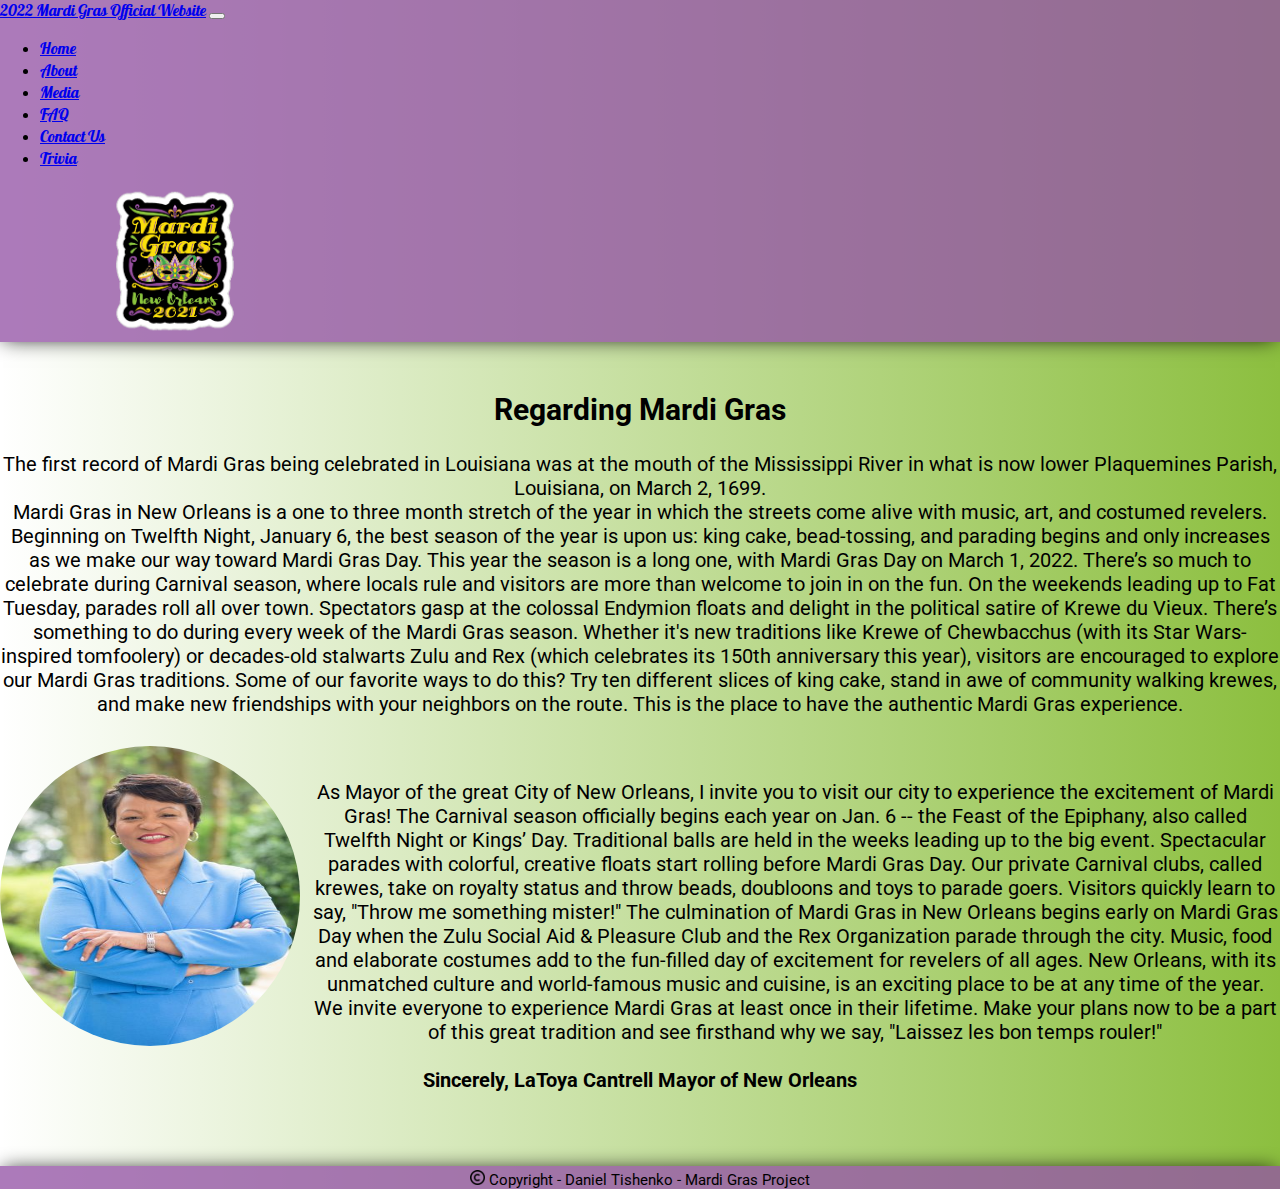
<file: about.html>
<!DOCTYPE html>
<html lang="en">
  <head>
    <meta charset="UTF-8" />
    <meta http-equiv="X-UA-Compatible" content="IE=edge" />
    <meta name="viewport" content="width=device-width, initial-scale=1.0" />
    <link
      href="https://cdn.jsdelivr.net/npm/bootstrap@5.1.3/dist/css/bootstrap.min.css"
      rel="stylesheet"
      integrity="sha384-1BmE4kWBq78iYhFldvKuhfTAU6auU8tT94WrHftjDbrCEXSU1oBoqyl2QvZ6jIW3"
      crossorigin="anonymous"
    />
    <script
      src="https://cdn.jsdelivr.net/npm/bootstrap@5.1.3/dist/js/bootstrap.bundle.min.js"
      integrity="sha384-ka7Sk0Gln4gmtz2MlQnikT1wXgYsOg+OMhuP+IlRH9sENBO0LRn5q+8nbTov4+1p"
      crossorigin="anonymous"
    ></script>
    <link rel="stylesheet" href="./css/about.css" />
    <title>About</title>
  </head>
  <body>
    <header class="header display-5">
      <nav
        class="overflow-hidden navbar navbar-expand-lg navbar-light flex-wrap"
      >
        <div class="container-fluid">
          <a class="navbar-brand" href="./index.html"
            >2022 Mardi Gras Official Website</a
          >
          <button
            class="navbar-toggler"
            type="button"
            data-bs-toggle="collapse"
            data-bs-target="#navbarSupportedContent"
            aria-controls="navbarSupportedContent"
            aria-expanded="false"
            aria-label="Toggle navigation"
          >
            <span class="navbar-toggler-icon"></span>
          </button>
          <div class="collapse navbar-collapse" id="navbarSupportedContent">
            <ul class="navbar-nav me-auto mb-2 mb-lg-0 ms-auto">
              <li class="nav-item">
                <a class="nav-link me-3" aria-current="page" href="./index.html"
                  >Home</a
                >
              </li>
              <li class="nav-item">
                <a class="nav-link me-3" href="./about.html">About</a>
              </li>
              <li class="nav-item">
                <a class="nav-link me-3" href="./media.html">Media</a>
              </li>
              <li class="nav-item">
                <a class="nav-link me-3" href="./faq.html">FAQ</a>
              </li>
              <li class="nav-item">
                <a class="nav-link me-3" href="./contact.html">Contact Us</a>
              </li>
              <li class="nav-item">
                <a class="nav-link me-3 text-danger" href="./trivia.html">
                  Trivia</a
                >
              </li>
            </ul>
          </div>
          <img src="./photos/logo.png" alt="Mardi Gras Logo" class="logo" />
        </div>
      </nav>
    </header>
    <div class="about-info container-xl sizing">
      <h2>Regarding Mardi Gras</h2>
      <p>
        The first record of Mardi Gras being celebrated in Louisiana was at the
        mouth of the Mississippi River in what is now lower Plaquemines Parish,
        Louisiana, on March 2, 1699. <br />
        Mardi Gras in New Orleans is a one to three month stretch of the year in
        which the streets come alive with music, art, and costumed revelers.
        Beginning on Twelfth Night, January 6, the best season of the year is
        upon us: king cake, bead-tossing, and parading begins and only increases
        as we make our way toward Mardi Gras Day. This year the season is a long
        one, with Mardi Gras Day on March 1, 2022. There’s so much to celebrate
        during Carnival season, where locals rule and visitors are more than
        welcome to join in on the fun. On the weekends leading up to Fat
        Tuesday, parades roll all over town. Spectators gasp at the colossal
        Endymion floats and delight in the political satire of Krewe du Vieux.
        There’s something to do during every week of the Mardi Gras season.
        Whether it's new traditions like Krewe of Chewbacchus (with its Star
        Wars-inspired tomfoolery) or decades-old stalwarts Zulu and Rex (which
        celebrates its 150th anniversary this year), visitors are encouraged to
        explore our Mardi Gras traditions. Some of our favorite ways to do this?
        Try ten different slices of king cake, stand in awe of community walking
        krewes, and make new friendships with your neighbors on the route. This
        is the place to have the authentic Mardi Gras experience.
      </p>
      <img
        src="./photosAbout/mayor.jpg"
        class="mayor-img"
        alt="New Orleans Mayor"
      />
      <br />
      <p>
        As Mayor of the great City of New Orleans, I invite you to visit our
        city to experience the excitement of Mardi Gras! The Carnival season
        officially begins each year on Jan. 6 -- the Feast of the Epiphany, also
        called Twelfth Night or Kings’ Day. Traditional balls are held in the
        weeks leading up to the big event. Spectacular parades with colorful,
        creative floats start rolling before Mardi Gras Day. Our private
        Carnival clubs, called krewes, take on royalty status and throw beads,
        doubloons and toys to parade goers. Visitors quickly learn to say,
        "Throw me something mister!" The culmination of Mardi Gras in New
        Orleans begins early on Mardi Gras Day when the Zulu Social Aid &
        Pleasure Club and the Rex Organization parade through the city. Music,
        food and elaborate costumes add to the fun-filled day of excitement for
        revelers of all ages. New Orleans, with its unmatched culture and
        world-famous music and cuisine, is an exciting place to be at any time
        of the year. We invite everyone to experience Mardi Gras at least once
        in their lifetime. Make your plans now to be a part of this great
        tradition and see firsthand why we say, "Laissez les bon temps
        rouler!"<br /><br />
        <b>Sincerely, LaToya Cantrell Mayor of New Orleans</b>
      </p>
    </div>
    <footer>
      <span>
        <img
          src="./photos/copyright.png"
          style="height: 15px"
          alt="copyright logo"
        />
        Copyright - Daniel Tishenko - Mardi Gras Project</span
      >
    </footer>
  </body>
</html>
</file>
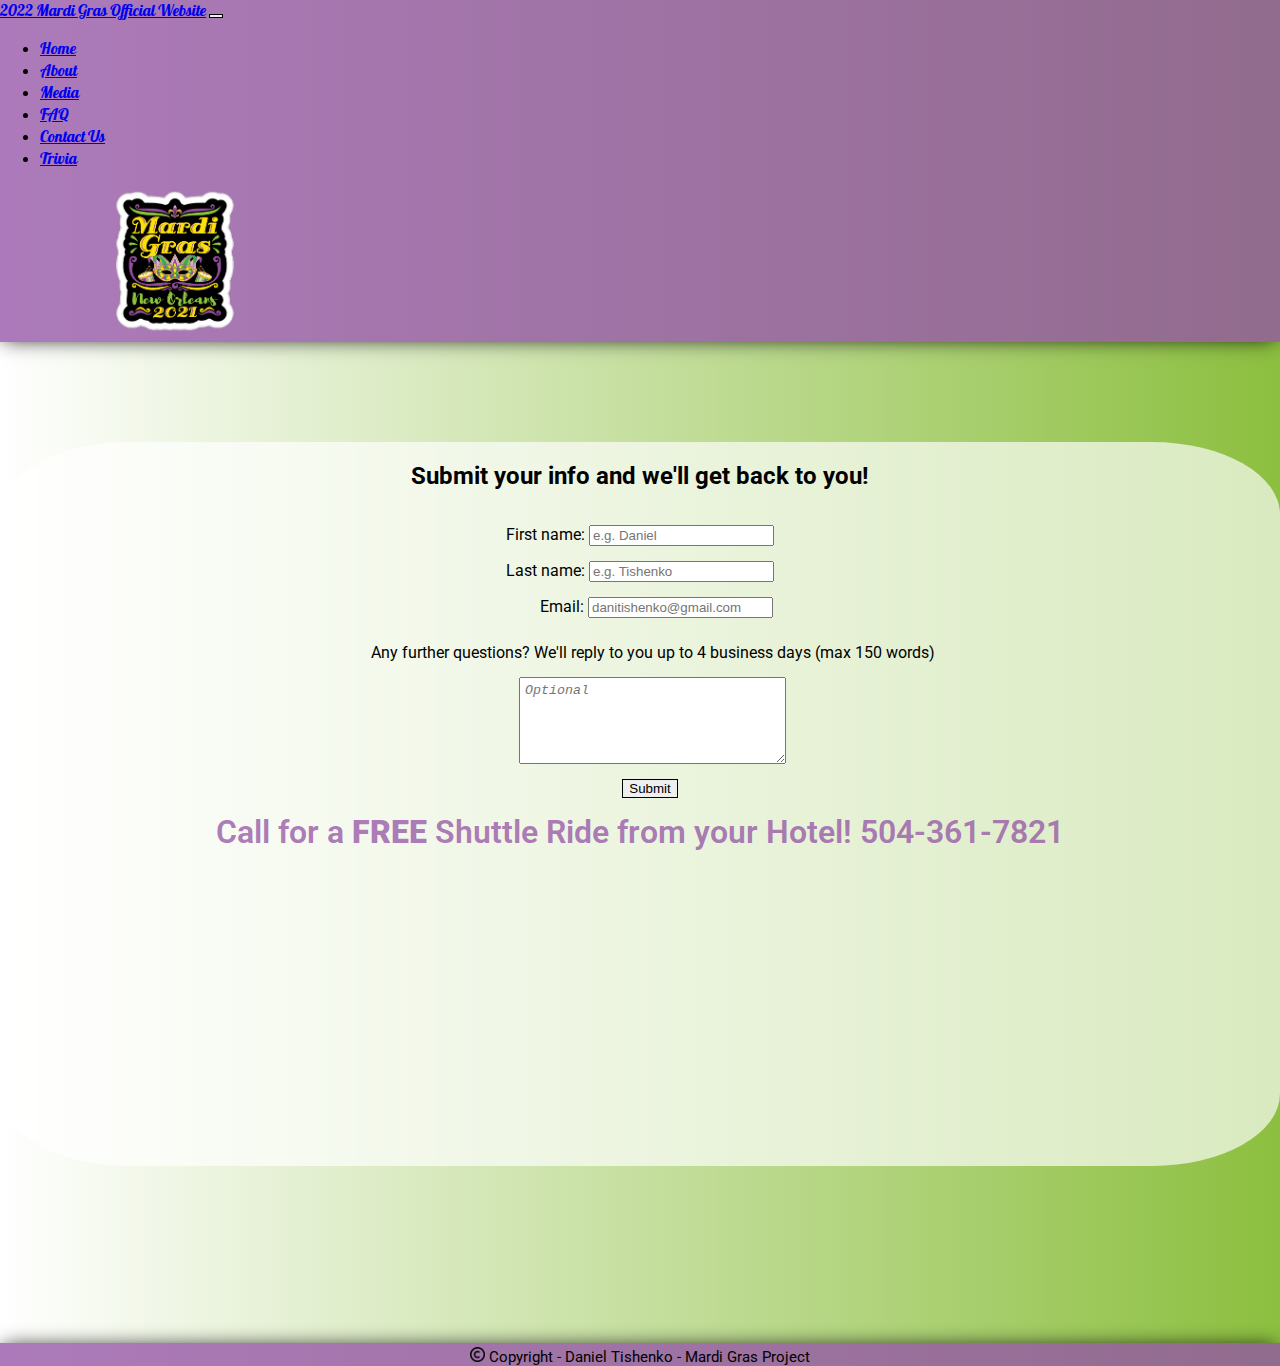
<file: contact.html>
<!DOCTYPE html>
<html lang="en">
  <head>
    <meta charset="UTF-8" />
    <meta http-equiv="X-UA-Compatible" content="IE=edge" />
    <meta name="viewport" content="width=device-width, initial-scale=1.0" />
    <link
      href="https://cdn.jsdelivr.net/npm/bootstrap@5.0.2/dist/css/bootstrap.min.css"
      rel="stylesheet"
      integrity="sha384-EVSTQN3/azprG1Anm3QDgpJLIm9Nao0Yz1ztcQTwFspd3yD65VohhpuuCOmLASjC"
      crossorigin="anonymous"
    />
    <script
      src="https://cdn.jsdelivr.net/npm/bootstrap@5.0.2/dist/js/bootstrap.bundle.min.js"
      integrity="sha384-MrcW6ZMFYlzcLA8Nl+NtUVF0sA7MsXsP1UyJoMp4YLEuNSfAP+JcXn/tWtIaxVXM"
      crossorigin="anonymous"
    ></script>
    <link rel="stylesheet" href="./css/contact.css" />
    <script src="./js/contact.js" defer></script>
    <title>Contact Us</title>
  </head>
  <body>
    <header class="header display-5">
      <nav
        class="overflow-hidden navbar navbar-expand-lg navbar-light flex-wrap"
      >
        <div class="container-fluid">
          <a class="navbar-brand" href="./index.html"
            >2022 Mardi Gras Official Website</a
          >
          <button
            class="navbar-toggler"
            type="button"
            data-bs-toggle="collapse"
            data-bs-target="#navbarSupportedContent"
            aria-controls="navbarSupportedContent"
            aria-expanded="false"
            aria-label="Toggle navigation"
          >
            <span class="navbar-toggler-icon"></span>
          </button>
          <div class="collapse navbar-collapse" id="navbarSupportedContent">
            <ul class="navbar-nav me-auto mb-2 mb-lg-0 ms-auto">
              <li class="nav-item">
                <a class="nav-link me-3" aria-current="page" href="./index.html"
                  >Home</a
                >
              </li>
              <li class="nav-item">
                <a class="nav-link me-3" href="./about.html">About</a>
              </li>
              <li class="nav-item">
                <a class="nav-link me-3" href="./media.html">Media</a>
              </li>
              <li class="nav-item">
                <a class="nav-link me-3" href="./faq.html">FAQ</a>
              </li>
              <li class="nav-item">
                <a class="nav-link me-3" href="./contact.html">Contact Us</a>
              </li>
              <li class="nav-item">
                <a class="nav-link me-3 text-danger" href="./trivia.html">
                  Trivia</a
                >
              </li>
            </ul>
          </div>
          <img src="./photos/logo.png" alt="Mardi Gras Logo" class="logo" />
        </div>
      </nav>
    </header>
    <form action="" class="container-lg flex" id="form">
      <h2>Submit your info and we'll get back to you!</h2>
      <div>
        <label for="fname">First name:</label>
        <input
          type="text"
          id="fname"
          name="firstname"
          placeholder="e.g. Daniel"
        />
      </div>
      <div>
        <label for="lname">Last name:</label>
        <input
          type="text"
          id="lname"
          name="lastname"
          placeholder="e.g. Tishenko"
        />
      </div>
      <div style="margin-left: 33px">
        <label for="email">Email:</label>
        <input
          type="text"
          id="email"
          name="email"
          placeholder="danitishenko@gmail.com"
          onkeydown="emailValidation()"
        />
        <span id="text"></span>
      </div>
      <div class="flex" style="margin-left: 25px">
        <span
          >Any further questions? We'll reply to you up to 4 business days (max
          150 words)</span
        >
        <textarea
          name="text"
          id="text"
          cols="30"
          rows="5"
          placeholder="Optional"
        ></textarea>
      </div>
      <button style="margin-left: 20px" onclick="checkIfEmpty()">Submit</button>
      <a
        href="https://www.mardigrasworld.com/about-us/getting-here/"
        target="_blank"
        >Call for a <strong>FREE</strong> Shuttle Ride from your Hotel!
        504-361-7821</a
      >
    </form>
    <footer>
      <span>
        <img
          src="./photos/copyright.png"
          style="height: 15px"
          alt="copyright logo"
        />
        Copyright - Daniel Tishenko - Mardi Gras Project</span
      >
    </footer>
  </body>
</html>
</file>
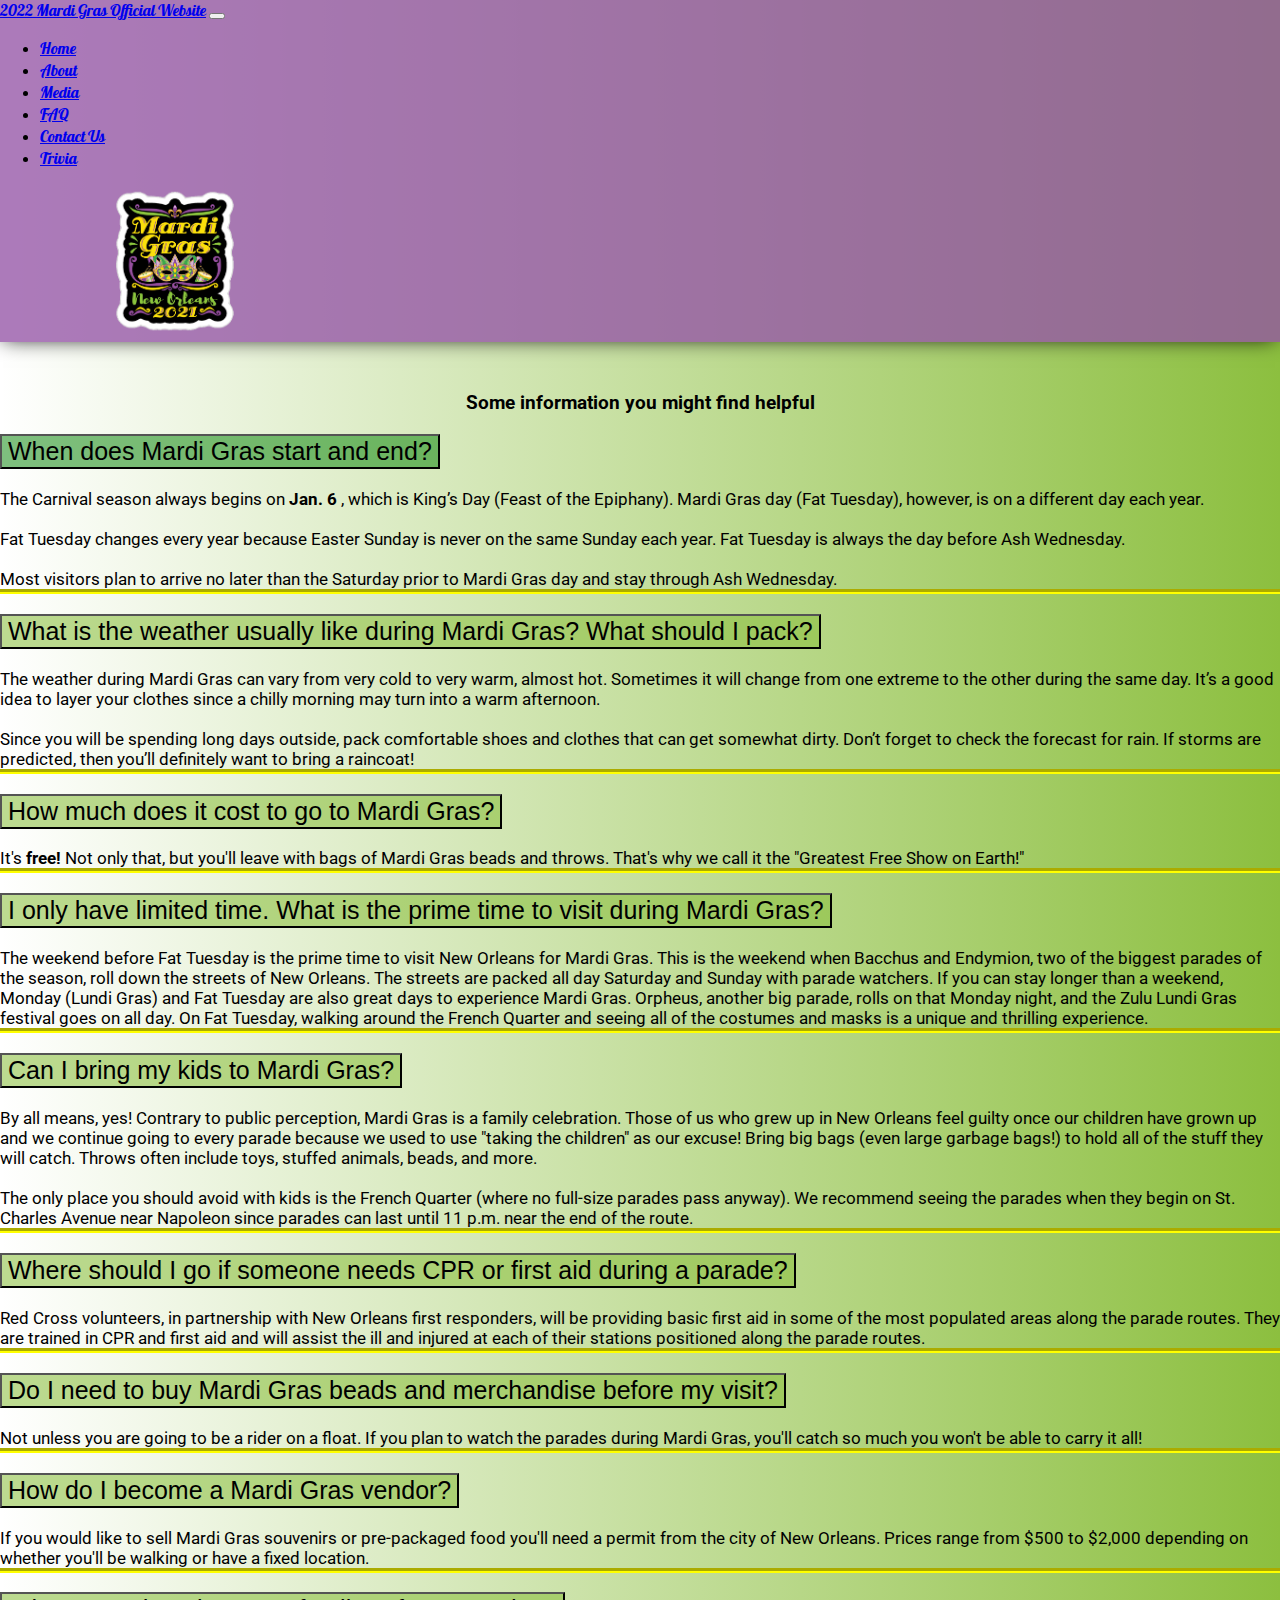
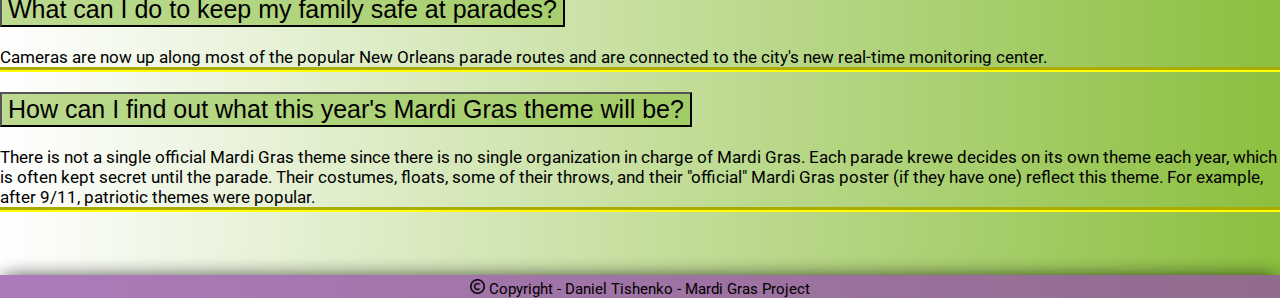
<file: faq.html>
<!DOCTYPE html>
<html lang="en">
  <head>
    <meta charset="UTF-8" />
    <meta http-equiv="X-UA-Compatible" content="IE=edge" />
    <meta name="viewport" content="width=device-width, initial-scale=1.0" />
    <link
      href="https://cdn.jsdelivr.net/npm/bootstrap@5.1.3/dist/css/bootstrap.min.css"
      rel="stylesheet"
      integrity="sha384-1BmE4kWBq78iYhFldvKuhfTAU6auU8tT94WrHftjDbrCEXSU1oBoqyl2QvZ6jIW3"
      crossorigin="anonymous"
    />
    <script
      src="https://cdn.jsdelivr.net/npm/bootstrap@5.1.3/dist/js/bootstrap.bundle.min.js"
      integrity="sha384-ka7Sk0Gln4gmtz2MlQnikT1wXgYsOg+OMhuP+IlRH9sENBO0LRn5q+8nbTov4+1p"
      crossorigin="anonymous"
    ></script>
    <link rel="stylesheet" href="./css/faq.css" />
    <title>FAQ</title>
  </head>
  <body>
    <header class="header display-5">
      <nav
        class="overflow-hidden navbar navbar-expand-lg navbar-light flex-wrap"
      >
        <div class="container-fluid">
          <a class="navbar-brand" href="./index.html"
            >2022 Mardi Gras Official Website</a
          >
          <button
            class="navbar-toggler"
            type="button"
            data-bs-toggle="collapse"
            data-bs-target="#navbarSupportedContent"
            aria-controls="navbarSupportedContent"
            aria-expanded="false"
            aria-label="Toggle navigation"
          >
            <span class="navbar-toggler-icon"></span>
          </button>
          <div class="collapse navbar-collapse" id="navbarSupportedContent">
            <ul class="navbar-nav me-auto mb-2 mb-lg-0 ms-auto">
              <li class="nav-item">
                <a class="nav-link me-3" aria-current="page" href="./index.html"
                  >Home</a
                >
              </li>
              <li class="nav-item">
                <a class="nav-link me-3" href="./about.html">About</a>
              </li>
              <li class="nav-item">
                <a class="nav-link me-3" href="./media.html">Media</a>
              </li>
              <li class="nav-item">
                <a class="nav-link me-3" href="./faq.html">FAQ</a>
              </li>
              <li class="nav-item">
                <a class="nav-link me-3" href="./contact.html">Contact Us</a>
              </li>
              <li class="nav-item">
                <a class="nav-link me-3 text-danger" href="./trivia.html">
                  Trivia</a
                >
              </li>
            </ul>
          </div>
          <img src="./photos/logo.png" alt="Mardi Gras Logo" class="logo" />
        </div>
      </nav>
    </header>
    <div class="faq-section container-lg">
      <h3 style="text-align: center; margin-bottom: 15px">
        Some information you might find helpful
      </h3>
      <div class="accordion" id="accordionExample">
        <div class="accordion-item">
          <h2 class="accordion-header" id="headingOne">
            <button
              class="accordion-button faq-title asd"
              type="button"
              data-bs-toggle="collapse"
              data-bs-target="#collapseOne"
              aria-expanded="true"
              aria-controls="collapseOne"
            >
              When does Mardi Gras start and end?
            </button>
          </h2>
          <div
            id="collapseOne"
            class="accordion-collapse collapse show"
            aria-labelledby="headingOne"
            data-bs-parent="#accordionExample"
          >
            <div class="accordion-body faq-body">
              The Carnival season always begins on <strong>Jan. 6</strong> ,
              which is King’s Day (Feast of the Epiphany). Mardi Gras day (Fat
              Tuesday), however, is on a different day each year. <br />
              <br />
              Fat Tuesday changes every year because Easter Sunday is never on
              the same Sunday each year. Fat Tuesday is always the day before
              Ash Wednesday. <br />
              <br />
              Most visitors plan to arrive no later than the Saturday prior to
              Mardi Gras day and stay through Ash Wednesday.
            </div>
          </div>
        </div>
        <div class="accordion-item">
          <h2 class="accordion-header" id="headingTwo">
            <button
              class="accordion-button collapsed faq-title"
              type="button"
              data-bs-toggle="collapse"
              data-bs-target="#collapseTwo"
              aria-expanded="false"
              aria-controls="collapseTwo"
            >
              What is the weather usually like during Mardi Gras? What should I
              pack?
            </button>
          </h2>
          <div
            id="collapseTwo"
            class="accordion-collapse collapse"
            aria-labelledby="headingTwo"
            data-bs-parent="#accordionExample"
          >
            <div class="accordion-body faq-body">
              The weather during Mardi Gras can vary from very cold to very
              warm, almost hot. Sometimes it will change from one extreme to the
              other during the same day. It’s a good idea to layer your clothes
              since a chilly morning may turn into a warm afternoon. <br />
              <br />
              Since you will be spending long days outside, pack comfortable
              shoes and clothes that can get somewhat dirty. Don’t forget to
              check the forecast for rain. If storms are predicted, then you’ll
              definitely want to bring a raincoat!
            </div>
          </div>
        </div>
        <div class="accordion-item">
          <h2 class="accordion-header" id="headingThree">
            <button
              class="accordion-button collapsed faq-title"
              type="button"
              data-bs-toggle="collapse"
              data-bs-target="#collapseThree"
              aria-expanded="false"
              aria-controls="collapseThree"
            >
              How much does it cost to go to Mardi Gras?
            </button>
          </h2>
          <div
            id="collapseThree"
            class="accordion-collapse collapse"
            aria-labelledby="headingThree"
            data-bs-parent="#accordionExample"
          >
            <div class="accordion-body faq-body">
              It's <strong>free!</strong> Not only that, but you'll leave with
              bags of Mardi Gras beads and throws. That's why we call it the
              "Greatest Free Show on Earth!"
            </div>
          </div>
        </div>
        <div class="accordion-item">
          <h2 class="accordion-header" id="headingFour">
            <button
              class="accordion-button collapsed faq-title"
              type="button"
              data-bs-toggle="collapse"
              data-bs-target="#collapseFour"
              aria-expanded="false"
              aria-controls="collapseFour"
            >
              I only have limited time. What is the prime time to visit during
              Mardi Gras?
            </button>
          </h2>
          <div
            id="collapseFour"
            class="accordion-collapse collapse"
            aria-labelledby="headingFour"
            data-bs-parent="#accordionExample"
          >
            <div class="accordion-body faq-body">
              The weekend before Fat Tuesday is the prime time to visit New
              Orleans for Mardi Gras. This is the weekend when Bacchus and
              Endymion, two of the biggest parades of the season, roll down the
              streets of New Orleans. The streets are packed all day Saturday
              and Sunday with parade watchers. If you can stay longer than a
              weekend, Monday (Lundi Gras) and Fat Tuesday are also great days
              to experience Mardi Gras. Orpheus, another big parade, rolls on
              that Monday night, and the Zulu Lundi Gras festival goes on all
              day. On Fat Tuesday, walking around the French Quarter and seeing
              all of the costumes and masks is a unique and thrilling
              experience.
            </div>
          </div>
        </div>
        <div class="accordion-item">
          <h2 class="accordion-header" id="headingFive">
            <button
              class="accordion-button collapsed faq-title"
              type="button"
              data-bs-toggle="collapse"
              data-bs-target="#collapseFive"
              aria-expanded="false"
              aria-controls="collapseFive"
            >
              Can I bring my kids to Mardi Gras?
            </button>
          </h2>
          <div
            id="collapseFive"
            class="accordion-collapse collapse"
            aria-labelledby="headingFive"
            data-bs-parent="#accordionExample"
          >
            <div class="accordion-body faq-body">
              By all means, yes! Contrary to public perception, Mardi Gras is a
              family celebration. Those of us who grew up in New Orleans feel
              guilty once our children have grown up and we continue going to
              every parade because we used to use "taking the children" as our
              excuse! Bring big bags (even large garbage bags!) to hold all of
              the stuff they will catch. Throws often include toys, stuffed
              animals, beads, and more. <br />
              <br />
              The only place you should avoid with kids is the French Quarter
              (where no full-size parades pass anyway). We recommend seeing the
              parades when they begin on St. Charles Avenue near Napoleon since
              parades can last until 11 p.m. near the end of the route.
            </div>
          </div>
        </div>
        <div class="accordion-item">
          <h2 class="accordion-header" id="headingSix">
            <button
              class="accordion-button collapsed faq-title"
              type="button"
              data-bs-toggle="collapse"
              data-bs-target="#collapseSix"
              aria-expanded="false"
              aria-controls="collapseSix"
            >
              Where should I go if someone needs CPR or first aid during a
              parade?
            </button>
          </h2>
          <div
            id="collapseSix"
            class="accordion-collapse collapse"
            aria-labelledby="headingSix"
            data-bs-parent="#accordionExample"
          >
            <div class="accordion-body faq-body">
              Red Cross volunteers, in partnership with New Orleans first
              responders, will be providing basic first aid in some of the most
              populated areas along the parade routes. They are trained in CPR
              and first aid and will assist the ill and injured at each of their
              stations positioned along the parade routes.
            </div>
          </div>
        </div>
        <div class="accordion-item">
          <h2 class="accordion-header" id="headingSeven">
            <button
              class="accordion-button collapsed faq-title"
              type="button"
              data-bs-toggle="collapse"
              data-bs-target="#collapseSeven"
              aria-expanded="false"
              aria-controls="collapseSeven"
            >
              Do I need to buy Mardi Gras beads and merchandise before my visit?
            </button>
          </h2>
          <div
            id="collapseSeven"
            class="accordion-collapse collapse"
            aria-labelledby="headingSeven"
            data-bs-parent="#accordionExample"
          >
            <div class="accordion-body faq-body">
              Not unless you are going to be a rider on a float. If you plan to
              watch the parades during Mardi Gras, you'll catch so much you
              won't be able to carry it all!
            </div>
          </div>
        </div>
        <div class="accordion-item">
          <h2 class="accordion-header" id="headingEight">
            <button
              class="accordion-button collapsed faq-title"
              type="button"
              data-bs-toggle="collapse"
              data-bs-target="#collapseEight"
              aria-expanded="false"
              aria-controls="collapseEight"
            >
              How do I become a Mardi Gras vendor?
            </button>
          </h2>
          <div
            id="collapseEight"
            class="accordion-collapse collapse"
            aria-labelledby="headingEight"
            data-bs-parent="#accordionExample"
          >
            <div class="accordion-body faq-body">
              If you would like to sell Mardi Gras souvenirs or pre-packaged
              food you'll need a permit from the city of New Orleans. Prices
              range from $500 to $2,000 depending on whether you'll be walking
              or have a fixed location.
            </div>
          </div>
        </div>
        <div class="accordion-item">
          <h2 class="accordion-header" id="headingNine">
            <button
              class="accordion-button collapsed faq-title"
              type="button"
              data-bs-toggle="collapse"
              data-bs-target="#collapseNine"
              aria-expanded="false"
              aria-controls="collapseNine"
            >
              What can I do to keep my family safe at parades?
            </button>
          </h2>
          <div
            id="collapseNine"
            class="accordion-collapse collapse"
            aria-labelledby="headingNine"
            data-bs-parent="#accordionExample"
          >
            <div class="accordion-body faq-body">
              Cameras are now up along most of the popular New Orleans parade
              routes and are connected to the city's new real-time monitoring
              center.
            </div>
          </div>
        </div>
        <div class="accordion-item">
          <h2 class="accordion-header" id="headingTen">
            <button
              class="accordion-button collapsed faq-title"
              type="button"
              data-bs-toggle="collapse"
              data-bs-target="#collapseTen"
              aria-expanded="false"
              aria-controls="collapseTen"
            >
              How can I find out what this year's Mardi Gras theme will be?
            </button>
          </h2>
          <div
            id="collapseTen"
            class="accordion-collapse collapse"
            aria-labelledby="headingTen"
            data-bs-parent="#accordionExample"
          >
            <div class="accordion-body faq-body">
              There is not a single official Mardi Gras theme since there is no
              single organization in charge of Mardi Gras. Each parade krewe
              decides on its own theme each year, which is often kept secret
              until the parade. Their costumes, floats, some of their throws,
              and their "official" Mardi Gras poster (if they have one) reflect
              this theme. For example, after 9/11, patriotic themes were
              popular.
            </div>
          </div>
        </div>
      </div>
    </div>
    <footer>
      <span>
        <img
          src="./photos/copyright.png"
          style="height: 15px"
          alt="copyright logo"
        />
        Copyright - Daniel Tishenko - Mardi Gras Project</span
      >
    </footer>
  </body>
</html>
</file>
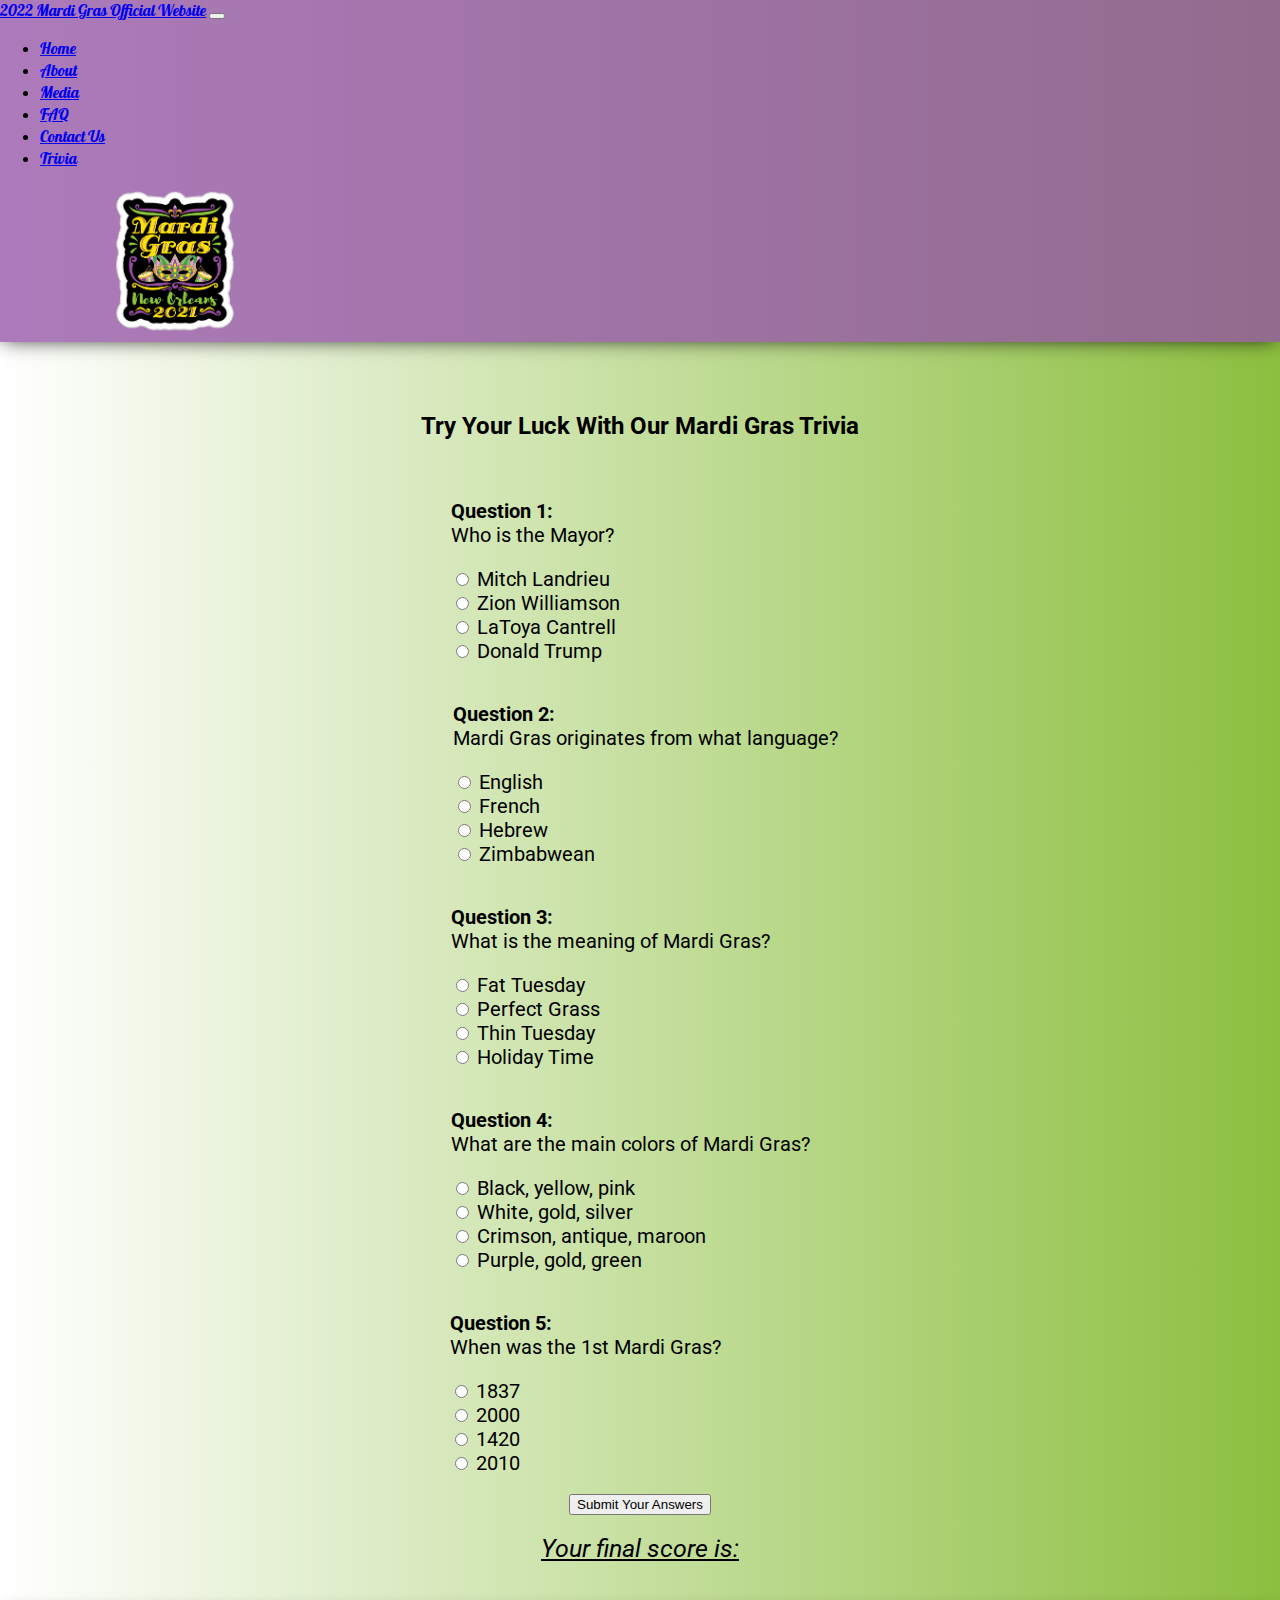
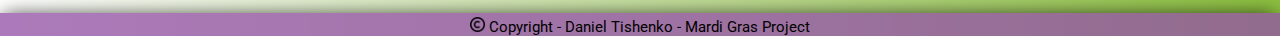
<file: trivia.html>
<!DOCTYPE html>
<html lang="en">
  <head>
    <meta charset="UTF-8" />
    <meta http-equiv="X-UA-Compatible" content="IE=edge" />
    <meta name="viewport" content="width=device-width, initial-scale=1.0" />
    <link
      href="https://cdn.jsdelivr.net/npm/bootstrap@5.1.3/dist/css/bootstrap.min.css"
      rel="stylesheet"
      integrity="sha384-1BmE4kWBq78iYhFldvKuhfTAU6auU8tT94WrHftjDbrCEXSU1oBoqyl2QvZ6jIW3"
      crossorigin="anonymous"
    />
    <script
      src="https://cdn.jsdelivr.net/npm/bootstrap@5.1.3/dist/js/bootstrap.bundle.min.js"
      integrity="sha384-ka7Sk0Gln4gmtz2MlQnikT1wXgYsOg+OMhuP+IlRH9sENBO0LRn5q+8nbTov4+1p"
      crossorigin="anonymous"
    ></script>
    <link rel="stylesheet" href="./css/trivia.css" />
    <script src="./js/trivia.js" defer></script>
    <title>Trivia</title>
  </head>
  <body>
    <header class="header display-5">
      <nav
        class="overflow-hidden navbar navbar-expand-lg navbar-light flex-wrap"
      >
        <div class="container-fluid">
          <a class="navbar-brand" href="./index.html"
            >2022 Mardi Gras Official Website</a
          >
          <button
            class="navbar-toggler"
            type="button"
            data-bs-toggle="collapse"
            data-bs-target="#navbarSupportedContent"
            aria-controls="navbarSupportedContent"
            aria-expanded="false"
            aria-label="Toggle navigation"
          >
            <span class="navbar-toggler-icon"></span>
          </button>
          <div class="collapse navbar-collapse" id="navbarSupportedContent">
            <ul class="navbar-nav me-auto mb-2 mb-lg-0 ms-auto">
              <li class="nav-item">
                <a class="nav-link me-3" aria-current="page" href="./index.html"
                  >Home</a
                >
              </li>
              <li class="nav-item">
                <a class="nav-link me-3" href="./about.html">About</a>
              </li>
              <li class="nav-item">
                <a class="nav-link me-3" href="./media.html">Media</a>
              </li>
              <li class="nav-item">
                <a class="nav-link me-3" href="./faq.html">FAQ</a>
              </li>
              <li class="nav-item">
                <a class="nav-link me-3" href="./contact.html">Contact Us</a>
              </li>
              <li class="nav-item">
                <a class="nav-link me-3 text-danger" href="./trivia.html">
                  Trivia</a
                >
              </li>
            </ul>
          </div>
          <img src="./photos/logo.png" alt="Mardi Gras Logo" class="logo" />
        </div>
      </nav>
    </header>
    <div class="trivia-section">
      <h2>Try Your Luck With Our Mardi Gras Trivia</h2>
      <br />
      <div class="question-1">
        <p>
          <span style="font-weight: bold">Question 1:</span> <br />
          Who is the Mayor?
        </p>
        <input type="radio" id="answer1" name="questions" />
        <label for="answer1" id="label1">Mitch Landrieu</label><br />
        <input type="radio" id="answer2" name="questions" />
        <label for="answer2" id="label2">Zion Williamson</label><br />
        <input type="radio" id="answer3" name="questions" />
        <label for="answer3" id="label3">LaToya Cantrell</label><br />
        <input type="radio" id="answer4" name="questions" />
        <label for="answer4" id="label4">Donald Trump</label><br />
      </div>
      <br />
      <div class="question-2">
        <p>
          <span style="font-weight: bold">Question 2:</span> <br />

          Mardi Gras originates from what language?
        </p>

        <input type="radio" id="answer5" name="questions1" />
        <label for="answer5" id="label5">English</label><br />
        <input type="radio" id="answer6" name="questions1" />
        <label for="answer6" id="label6">French</label><br />
        <input type="radio" id="answer7" name="questions1" />
        <label for="answer7" id="label7">Hebrew</label><br />
        <input type="radio" id="answer8" name="questions1" />
        <label for="answer8" id="label8">Zimbabwean</label><br />
      </div>
      <br />
      <div class="question-3">
        <p>
          <span style="font-weight: bold">Question 3:</span> <br />

          What is the meaning of Mardi Gras?
        </p>

        <input type="radio" id="answer9" name="questions2" />
        <label for="answer9" id="label9">Fat Tuesday</label><br />
        <input type="radio" id="answer10" name="questions2" />
        <label for="answer10" id="label10">Perfect Grass</label><br />
        <input type="radio" id="answer11" name="questions2" />
        <label for="answer11" id="label11">Thin Tuesday</label><br />
        <input type="radio" id="answer12" name="questions2" />
        <label for="answer12" id="label12">Holiday Time</label><br />
      </div>
      <br />
      <div class="question-4">
        <p>
          <span style="font-weight: bold">Question 4:</span> <br />

          What are the main colors of Mardi Gras?
        </p>

        <input type="radio" id="answer13" name="questions3" />
        <label for="answer13" id="label13">Black, yellow, pink</label><br />
        <input type="radio" id="answer14" name="questions3" />
        <label for="answer14" id="label14">White, gold, silver</label><br />
        <input type="radio" id="answer15" name="questions3" />
        <label for="answer15" id="label15">Crimson, antique, maroon</label
        ><br />
        <input type="radio" id="answer16" name="questions3" />
        <label for="answer16" id="label16">Purple, gold, green</label><br />
      </div>
      <br />
      <div class="question-5">
        <p>
          <span style="font-weight: bold">Question 5:</span> <br />

          When was the 1st Mardi Gras?
        </p>

        <input type="radio" id="answer17" name="questions4" />
        <label for="answer17" id="label17">1837</label><br />
        <input type="radio" id="answer18" name="questions4" />
        <label for="answer18" id="label18">2000</label><br />
        <input type="radio" id="answer19" name="questions4" />
        <label for="answer19" id="label19">1420</label><br />
        <input type="radio" id="answer20" name="questions4" />
        <label for="answer20" id="label20">2010</label><br />
      </div>
      <br />
      <button onclick="checkAnswers()">Submit Your Answers</button>
      <br />
      <div class="score-section">
        <span id="score">Your final score is: </span>
      </div>
    </div>
    <footer>
      <span>
        <img
          src="./photos/copyright.png"
          style="height: 15px"
          alt="copyright logo"
        />
        Copyright - Daniel Tishenko - Mardi Gras Project</span
      >
    </footer>
  </body>
</html>
</file>
<file: css/about.css>
@import url("https://fonts.googleapis.com/css2?family=Pattaya&display=swap");
@import url("https://fonts.googleapis.com/css2?family=Henny+Penny&display=swap");
@import url("https://fonts.googleapis.com/css2?family=Roboto:wght@100;300;400;500;900&display=swap");
body {
  margin: 0;
  box-sizing: border-box;
  font-family: "Roboto", sans-serif;
  background-image: linear-gradient(to right, rgba(255, 0, 0, 0), #8cbf3f);
}

.header {
  background-color: #9453a6c5;
  font-family: "Pattaya", sans-serif;
  -webkit-box-shadow: -1px 0px 20px -4px rgba(0, 0, 0, 0.98);
  box-shadow: -1px 0px 20px -4px rgba(0, 0, 0, 0.98);
}

.logo {
  height: 150px;
  margin-left: 100px;
}

.sizing {
  min-height: calc(100vh - 150px - 26px);
}

.about-info {
  text-align: center;
  font-size: 20px;
  margin-top: 50px;
}

.about-info :nth-child(2) {
  margin-top: 1.5rem;
}

.mayor-img {
  float: left;
  margin: 10px 10px 0 0;
  border-radius: 50%;
  height: 300px;
  width: 300px;
}
footer {
  margin-top: 50px;
  background-color: #9453a6c5;
  padding-top: 4px;
  text-align: center;
  font-weight: 400;
  font-size: 15px;
  -webkit-box-shadow: -1px 0px 20px -4px rgba(0, 0, 0, 0.98);
  box-shadow: -1px 0px 20px -4px rgba(0, 0, 0, 0.98);
}
</file>
<file: css/contact.css>
@import url("https://fonts.googleapis.com/css2?family=Pattaya&display=swap");
@import url("https://fonts.googleapis.com/css2?family=Henny+Penny&display=swap");
@import url("https://fonts.googleapis.com/css2?family=Roboto:wght@100;300;400;500;900&display=swap");
.header {
  background-color: #9453a6c5;
  font-family: "Pattaya", sans-serif;
  -webkit-box-shadow: -1px 0px 20px -4px rgba(0, 0, 0, 0.98);
  box-shadow: -1px 0px 20px -4px rgba(0, 0, 0, 0.98);
}

.logo {
  height: 150px;
  margin-left: 100px;
}

body {
  margin: 0;
  box-sizing: border-box;
  font-family: "Roboto", sans-serif;
  background-image: linear-gradient(to right, rgba(255, 0, 0, 0), #8cbf3f);
}

form {
  background-color: rgba(255, 255, 255, 0.671);
  margin-top: 100px;
  border-radius: 10%;
  min-width: 50%;
  min-height: calc(100vh - 150px - 26px);
}

.flex {
  display: flex;
  flex-direction: column;
  align-items: center;
  gap: 15px;
}

form > a {
  color: #9453a6c5;
  font-size: 2rem;
  font-weight: 600;
  text-decoration: none;
}

form > a > span {
  font-size: 15px;
  text-align: center;
}

#text {
  display: block;
  color: #000;
  font-weight: 500;
  font-style: italic;
  padding: 5px;
}

button {
  border: 1px solid black;
}

button:hover {
  background-color: #8cbf3f;
  color: white;
}
footer {
  margin-top: 177px;
  background-color: #9453a6c5;
  padding-top: 4px;
  text-align: center;
  font-weight: 400;
  font-size: 15px;
  -webkit-box-shadow: -1px 0px 20px -4px rgba(0, 0, 0, 0.98);
  box-shadow: -1px 0px 20px -4px rgba(0, 0, 0, 0.98);
}
</file>
<file: css/faq.css>
@import url("https://fonts.googleapis.com/css2?family=Pattaya&display=swap");
@import url("https://fonts.googleapis.com/css2?family=Henny+Penny&display=swap");
@import url("https://fonts.googleapis.com/css2?family=Roboto:wght@100;300;400;500;900&display=swap");

body {
  margin: 0;
  box-sizing: border-box;
  font-family: "Roboto", sans-serif;
  background-image: linear-gradient(to right, rgba(255, 0, 0, 0), #8cbf3f);
}
.header {
  background-color: #9453a6c5;
  font-family: "Pattaya", sans-serif;
  -webkit-box-shadow: -1px 0px 20px -4px rgba(0, 0, 0, 0.98);
  box-shadow: -1px 0px 20px -4px rgba(0, 0, 0, 0.98);
}

.logo {
  height: 150px;
  margin-left: 100px;
}

.faq-section {
  margin-top: 50px;
}
.faq-title {
  font-size: 25px;
  background-color: #8cbf3f94;
}
.faq-title:not(.collapsed) {
  background-color: rgba(0, 128, 0, 0.507);
  color: black;
  font-weight: 500;
}

.faq-body {
  font-size: 17px;
  border-bottom: 5px groove yellow;
}

footer {
  margin-top: 63px;
  background-color: #9453a6c5;
  padding-top: 4px;
  text-align: center;
  font-weight: 400;
  font-size: 15px;
  -webkit-box-shadow: -1px 0px 20px -4px rgba(0, 0, 0, 0.98);
  box-shadow: -1px 0px 20px -4px rgba(0, 0, 0, 0.98);
}
</file>
<file: css/trivia.css>
@import url("https://fonts.googleapis.com/css2?family=Pattaya&display=swap");
@import url("https://fonts.googleapis.com/css2?family=Henny+Penny&display=swap");
@import url("https://fonts.googleapis.com/css2?family=Roboto:wght@100;300;400;500;900&display=swap");
body {
  margin: 0;
  box-sizing: border-box;
  font-family: "Roboto", sans-serif;
  background-image: linear-gradient(to right, rgba(255, 0, 0, 0), #8cbf3f);
}

.header {
  background-color: #9453a6c5;
  font-family: "Pattaya", sans-serif;
  -webkit-box-shadow: -1px 0px 20px -4px rgba(0, 0, 0, 0.98);
  box-shadow: -1px 0px 20px -4px rgba(0, 0, 0, 0.98);
}

.logo {
  height: 150px;
  margin-left: 100px;
}
.trivia-section {
  display: flex;
  flex-direction: column;
  align-items: center;
  margin-top: 50px;
}

.question-1,
.question-2,
.question-3,
.question-4,
.question-5 {
  font-size: 20px;
}
.question-1 {
  margin-right: 210px;
}
.question-2 {
  margin-left: 10px;
}
.question-3 {
  margin-right: 60px;
}

.question-4 {
  margin-right: 20px;
}

.question-5 {
  margin-right: 110px;
}

#score {
  font-size: 25px;
  font-style: oblique;
  text-decoration: underline;
}

button:hover {
  background-color: #9453a6c5;
  color: white;
}

footer {
  margin-top: 50px;
  background-color: #9453a6c5;
  padding-top: 4px;
  text-align: center;
  font-weight: 400;
  font-size: 15px;
  -webkit-box-shadow: -1px 0px 20px -4px rgba(0, 0, 0, 0.98);
  box-shadow: -1px 0px 20px -4px rgba(0, 0, 0, 0.98);
}
</file>
